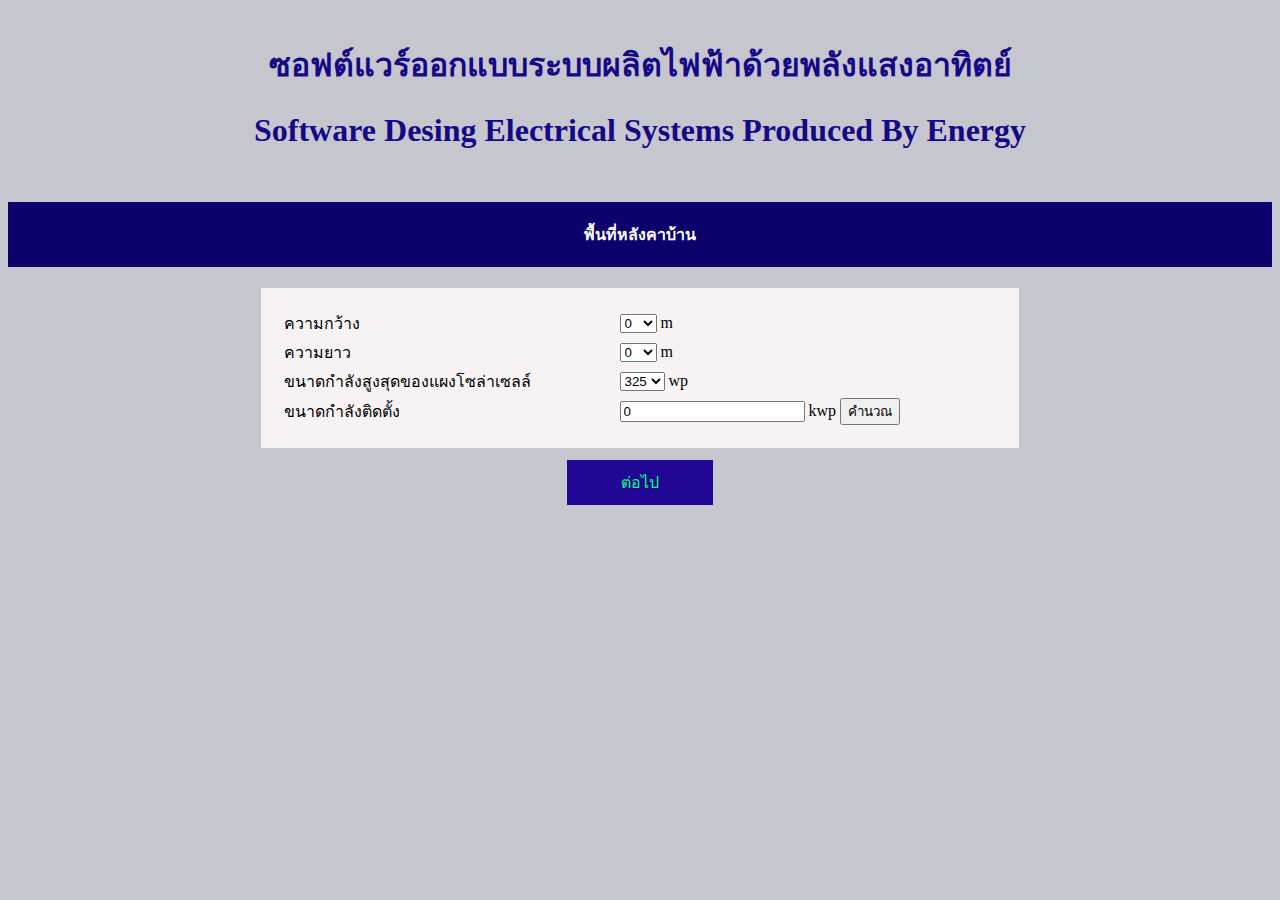
<file: area.html>
<!DOCTYPE html>
<!--[if lt IE 7]>      <html class="no-js lt-ie9 lt-ie8 lt-ie7"> <![endif]-->
<!--[if IE 7]>         <html class="no-js lt-ie9 lt-ie8"> <![endif]-->
<!--[if IE 8]>         <html class="no-js lt-ie9"> <![endif]-->
<!--[if gt IE 8]>      <html class="no-js"> <!--<![endif]-->
<html>

<head>
    <meta charset="utf-8">
    <meta http-equiv="X-UA-Compatible" content="IE=edge">
    <title>AREA</title>
    <meta name="description" content="">
    <meta name="viewport" content="width=device-width, initial-scale=1">
    
    <link rel="stylesheet" href="../areastyle.css">
    


</head>

<body>
    <center>

        <div >
            <a  href="./index.html"><h1 >ซอฟต์แวร์ออกแบบระบบผลิตไฟฟ้าด้วยพลังแสงอาทิตย์</h1>
                <h1>Software Desing Electrical Systems Produced By Energy</h1></a> 

        </div>
        <h4>พื้นที่หลังคาบ้าน</h4>
        <table>
            <center>

                <tr>
                    <td>
                        ความกว้าง
                    </td>
                    <td>
                        <form action="">
                            <select name="Number" id="wide">
                                <option value="0">0</option>
                                <option value="1">1</option>
                                <option value="2">2</option>
                                <option value="3">3</option>
                                <option value="4">4</option>
                                <option value="5">5</option>
                                <option value="6">6</option>
                                <option value="7">7</option>
                                <option value="8">8</option>
                                <option value="9">9</option>
                                <option value="10">10</option>

                            </select> m
                        </form>
                    </td>

                </tr>

                <tr>
                    <td>
                        ความยาว
                    </td>
                    <td>
                        <form action="">
                            <select name="Number" id="long">
                                <option value="0">0</option>
                                <option value="1">1</option>
                                <option value="2">2</option>
                                <option value="3">3</option>
                                <option value="4">4</option>
                                <option value="5">5</option>
                                <option value="6">6</option>
                                <option value="7">7</option>
                                <option value="8">8</option>
                                <option value="9">9</option>
                                <option value="10">10</option>

                            </select> m
                        </form>
                    </td>

                </tr>
                <tr>
                    <td>
                        ขนาดกำลังสูงสุดของแผงโซล่าเซลล์
                    </td>
                    <td>
                        <form action="">
                            <select name="Number" id="wp">
                                <option value="325">325</option>
                                <option value="330">330</option>
                                <option value="335">335</option>
                                <option value="340">340</option>
                                <option value="350">350</option>
                                <option value="370">370</option>
                                <option value="400">400</option>
                                <option value="420">420</option>
                                <option value="440">440</option>


                            </select> wp
                        </form>
                    </td>

                </tr>
                <tr>
                    <td>
                        ขนาดกำลังติดตั้ง
                    </td>
                    <td>
                        <input type="text" id="sum" value="0"readonly="readonly" /> kwp
                        
                        <button type="button" id="bt1" onclick="calcArea()">คำนวณ</button>
                                            
                    
                    </td>
                </tr>
                <div id="testcal">
                </div>




            </center>
        </table>

         <a  class="sss" href="./energy.html" >ต่อไป</a>
</body>

</html>
</file>
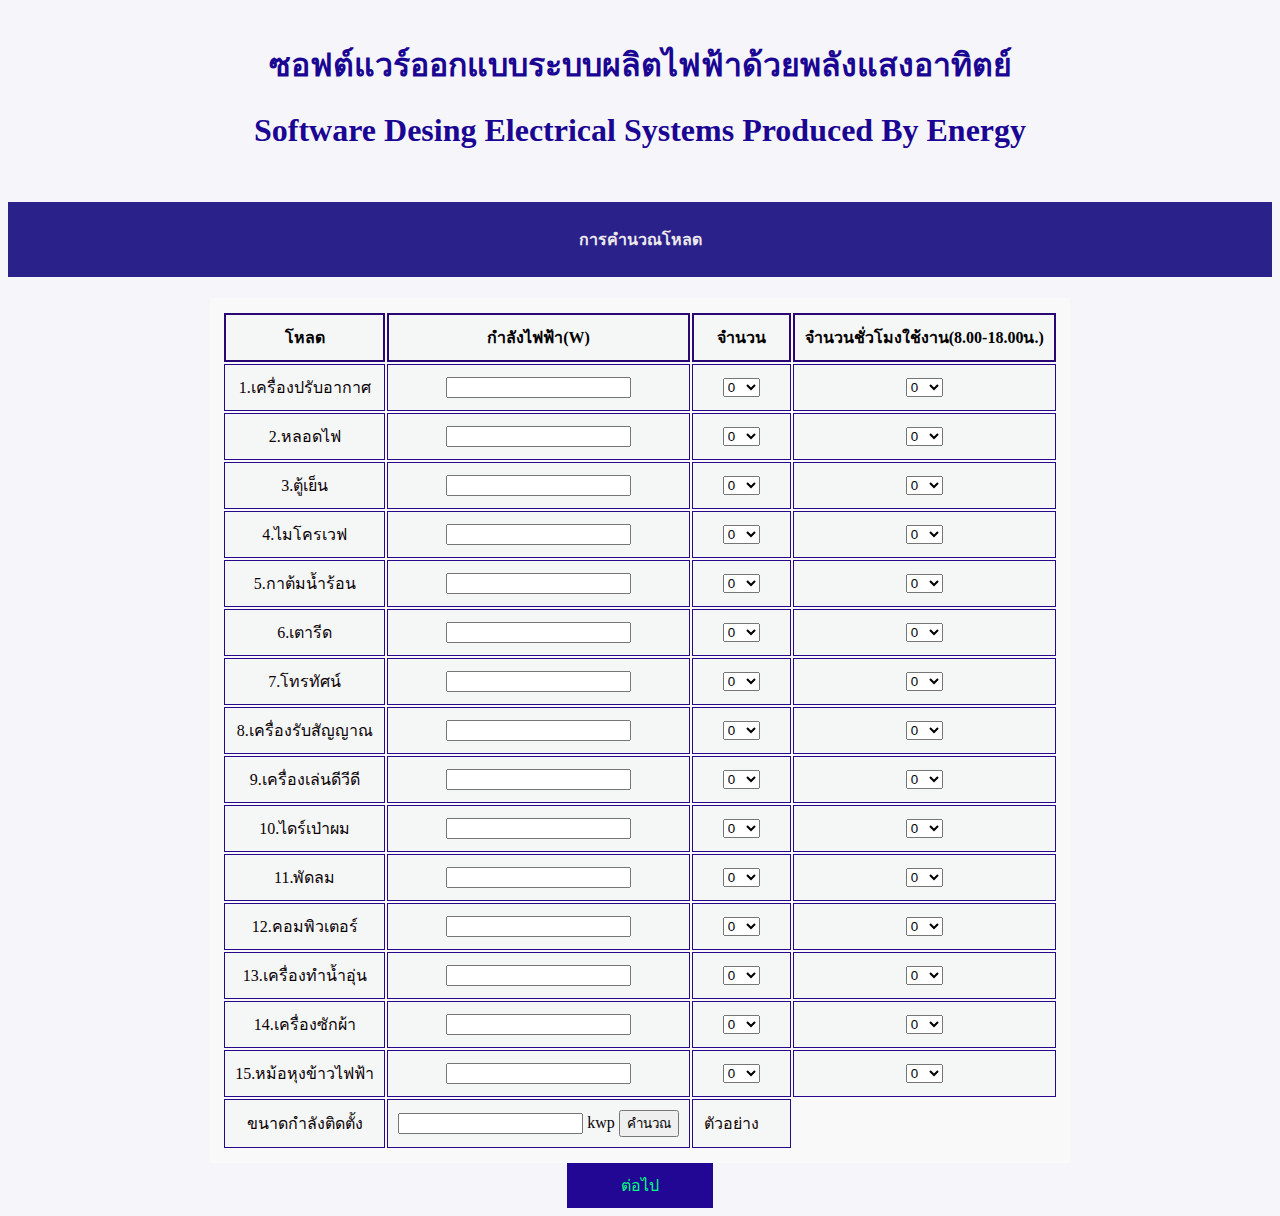
<file: load.html>
<!DOCTYPE html>
<!--[if lt IE 7]>      <html class="no-js lt-ie9 lt-ie8 lt-ie7"> <![endif]-->
<!--[if IE 7]>         <html class="no-js lt-ie9 lt-ie8"> <![endif]-->
<!--[if IE 8]>         <html class="no-js lt-ie9"> <![endif]-->
<!--[if gt IE 8]>      <html class="no-js"> <!--<![endif]-->
<html>
    <head>
        <meta charset="utf-8">
        <meta http-equiv="X-UA-Compatible" content="IE=edge">
        <title>LOAD</title>
        <meta name="description" content="">
        <meta name="viewport" content="width=device-width, initial-scale=1">
         <script src="./cal.js"  defer></script>
         <link rel="stylesheet"  href="../style.css">
         <script src="https://ajax.googleapis.com/ajax/libs/jquery/3.1.0/jquery.min.js"></script>
    </head>
         
    </head>
    <body>
        <center>
            <div > 
              <a  href="./index.html"><h1 >ซอฟต์แวร์ออกแบบระบบผลิตไฟฟ้าด้วยพลังแสงอาทิตย์</h1>
                <h1>Software Desing Electrical Systems Produced By Energy</h1></a> 
                  
                 
             </div>
            
        <h4 class="load3"> การคำนวณโหลด</h4>
        <table> 
            <th>โหลด</th>      <th>กำลังไฟฟ้า(W)</th>       <th>จำนวน</th>    <th>จำนวนชั่วโมงใช้งาน(8.00-18.00น.)   </th> 
                <tr>
                    <td>
                        1.เครื่องปรับอากาศ
                    </td>
                    <td>
                        <input type="text" id="num1"/>
                    </td>
                        <td>
                            <form action="">
                                <select name="Number" id="aircon">
                                    <option value="0">0</option>
                                    <option value="1">1</option>
                                    <option value="2">2</option>
                                    <option value="3">3</option>
                                    <option value="4">4</option>
                                    <option value="5">5</option>
                                    <option value="6">6</option>
                                    <option value="7">7</option>
                                    <option value="8">8</option>
                                    <option value="9">9</option>
                                    <option value="10">10</option>
                        
                                </select>
                            </form>          
                            
                          
                        </td>                  
                    <td>
                        <form action="">
                            <select name="Number" id="airhr">
                                <option value="0">0</option>
                                <option value="1">1</option>
                                <option value="2">2</option>
                                <option value="3">3</option>
                                <option value="4">4</option>
                                <option value="5">5</option>
                                <option value="6">6</option>
                                <option value="7">7</option>
                                <option value="8">8</option>
                                <option value="9">9</option>
                                <option value="10">10</option>
                    
                            </select>
                        </form>    
                                    
                </td>
             
                </tr> 
                
                <tr>
                    <td>
                        2.หลอดไฟ
                    </td>
                    <td>
                        <input type="text" id="num2"/>
                    </td>
                    <td>
                        <form action="">
                            <select name="Number" id="light">
                                <option value="0">0</option>
                                <option value="1">1</option>
                                <option value="2">2</option>
                                <option value="3">3</option>
                                <option value="4">4</option>
                                <option value="5">5</option>
                                <option value="6">6</option>
                                <option value="7">7</option>
                                <option value="8">8</option>
                                <option value="9">9</option>
                                <option value="10">10</option>
                    
                            </select>
                        </form>                
                </td>
                <td>
                    <form action="">
                        <select name="Number" id="lighthr">
                            <option value="0">0</option>
                            <option value="1">1</option>
                            <option value="2">2</option>
                            <option value="3">3</option>
                            <option value="4">4</option>
                            <option value="5">5</option>
                            <option value="6">6</option>
                            <option value="7">7</option>
                            <option value="8">8</option>
                            <option value="9">9</option>
                            <option value="10">10</option>
                
                        </select>
                    </form>                
            </td>
         
            </tr>
                </tr>
                <tr>
                    <td>
                        3.ตู้เย็น
                    </td>
                    <td>
                        <input type="text" id="num3"/>
                    </td>
                    <td>
                        <form action="" >
                            <select name="Number" id="lef"> 
                                <option value="0">0</option>
                                <option value="1">1</option>
                                <option value="2">2</option>
                                <option value="3">3</option>
                                <option value="4">4</option>
                                <option value="5">5</option>
                                <option value="6">6</option>
                                <option value="7">7</option>
                                <option value="8">8</option>
                                <option value="9">9</option>
                                <option value="10">10</option>
                    
                            </select>
                        </form>                
                </td>
                <td>
                    <form action="">
                        <select name="Number" id="lefhr">
                            <option value="0">0</option>
                            <option value="1">1</option>
                            <option value="2">2</option>
                            <option value="3">3</option>
                            <option value="4">4</option>
                            <option value="5">5</option>
                            <option value="6">6</option>
                            <option value="7">7</option>
                            <option value="8">8</option>
                            <option value="9">9</option>
                            <option value="10">10</option>
                
                        </select>
                    </form>                
            </td>
            </tr>
                </tr>
                <tr>
                    <td>
                        4.ไมโครเวฟ
                    </td>
                    <td>
                        <input type="text" id="num4"/>
                    </td>
                    <td>
                        <form action="">
                            <select name="Number" id="microwave">
                                <option value="0">0</option>
                                <option value="1">1</option>
                                <option value="2">2</option>
                                <option value="3">3</option>
                                <option value="4">4</option>
                                <option value="5">5</option>
                                <option value="6">6</option>
                                <option value="7">7</option>
                                <option value="8">8</option>
                                <option value="9">9</option>
                                <option value="10">10</option>
                    
                            </select>
                        </form>                
                </td>
                <td>
                    <form action="">
                        <select name="Number" id="microwavehr"> 
                            <option value="0">0</option>
                            <option value="1">1</option>
                            <option value="2">2</option>
                            <option value="3">3</option>
                            <option value="4">4</option>
                            <option value="5">5</option>
                            <option value="6">6</option>
                            <option value="7">7</option>
                            <option value="8">8</option>
                            <option value="9">9</option>
                            <option value="10">10</option>
                
                        </select>
                    </form>                
            </td>
                </tr>
                <tr>
                    <td>
                        5.กาต้มน้ำร้อน
                    </td>
                    <td>
                        <input type="text" id="num5"/>
                    </td>
                    <td>
                        <form action="">
                            <select name="Number" id="kettle">
                                <option value="0">0</option>
                                <option value="1">1</option>
                                <option value="2">2</option>
                                <option value="3">3</option>
                                <option value="4">4</option>
                                <option value="5">5</option>
                                <option value="6">6</option>
                                <option value="7">7</option>
                                <option value="8">8</option>
                                <option value="9">9</option>
                                <option value="10">10</option>
                    
                            </select>
                        </form>                
                </td>
               
                <td>
                    <form action="">
                        <select name="Number" id=kettlehr>
                            <option value="0">0</option>
                            <option value="1">1</option>
                            <option value="2">2</option>
                            <option value="3">3</option>
                            <option value="4">4</option>
                            <option value="5">5</option>
                            <option value="6">6</option>
                            <option value="7">7</option>
                            <option value="8">8</option>
                            <option value="9">9</option>
                            <option value="10">10</option>
                
                        </select>
                    </form>                
            </td>
                </tr>
                <tr>
                    <td>
                        6.เตารีด
                    </td>
                    <td>
                        <input type="text" id="num6"/>
                    </td>
                    <td>
                        <form action="">
                            <select name="Number" id="iron">
                                <option value="0">0</option>
                                <option value="1">1</option>
                                <option value="2">2</option>
                                <option value="3">3</option>
                                <option value="4">4</option>
                                <option value="5">5</option>
                                <option value="6">6</option>
                                <option value="7">7</option>
                                <option value="8">8</option>
                                <option value="9">9</option>
                                <option value="10">10</option>
                    
                            </select>
                        </form>                
                </td>
                <td>
                    <form action="">
                        <select name="Number" id="ironhr">
                            <option value="0">0</option>
                            <option value="1">1</option>
                            <option value="2">2</option>
                            <option value="3">3</option>
                            <option value="4">4</option>
                            <option value="5">5</option>
                            <option value="6">6</option>
                            <option value="7">7</option>
                            <option value="8">8</option>
                            <option value="9">9</option>
                            <option value="10">10</option>
                
                        </select>
                    </form>                
            </td>
                </tr>
                <tr>
                    <td>
                        7.โทรทัศน์
                    </td>
                    <td>
                        <input type="text" id="num7"/>
                    </td>
                    <td>
                        <form action="">
                            <select name="Number" id="tele">
                                <option value="0">0</option>
                                <option value="1">1</option>
                                <option value="2">2</option>
                                <option value="3">3</option>
                                <option value="4">4</option>
                                <option value="5">5</option>
                                <option value="6">6</option>
                                <option value="7">7</option>
                                <option value="8">8</option>
                                <option value="9">9</option>
                                <option value="10">10</option>
                    
                            </select>
                        </form>                
                </td>
                <td>
                    <form action="">
                        <select name="Number" id="telehr">
                            <option value="0">0</option>
                            <option value="1">1</option>
                            <option value="2">2</option>
                            <option value="3">3</option>
                            <option value="4">4</option>
                            <option value="5">5</option>
                            <option value="6">6</option>
                            <option value="7">7</option>
                            <option value="8">8</option>
                            <option value="9">9</option>
                            <option value="10">10</option>
                
                        </select>
                    </form>                
            </td>

                </tr>
                <tr>
                    <td>
                        8.เครื่องรับสัญญาณ
                    </td>
                    <td>
                        <input type="text" id="num8"/>
                    </td>
                    <td>
                        <form action="">
                            <select name="Number" id="receiver">
                                <option value="0">0</option>
                                <option value="1">1</option>
                                <option value="2">2</option>
                                <option value="3">3</option>
                                <option value="4">4</option>
                                <option value="5">5</option>
                                <option value="6">6</option>
                                <option value="7">7</option>
                                <option value="8">8</option>
                                <option value="9">9</option>
                                <option value="10">10</option>
                    
                            </select>
                        </form>                
                </td>
                <td>
                    <form action="">
                        <select name="Number" id="receiverhr">
                            <option value="0">0</option>
                            <option value="1">1</option>
                            <option value="2">2</option>
                            <option value="3">3</option>
                            <option value="4">4</option>
                            <option value="5">5</option>
                            <option value="6">6</option>
                            <option value="7">7</option>
                            <option value="8">8</option>
                            <option value="9">9</option>
                            <option value="10">10</option>
                
                        </select>
                    </form>                
            </td>
                </tr>
                <tr>
                    <td>
                        9.เครื่องเล่นดีวีดี
                    </td>
                    <td>
                        <input type="text" id="num9"/>
                    </td>
                    <td>
                        <form action="">
                            <select name="Number" id="dvd">
                                <option value="0">0</option>
                                <option value="1">1</option>
                                <option value="2">2</option>
                                <option value="3">3</option>
                                <option value="4">4</option>
                                <option value="5">5</option>
                                <option value="6">6</option>
                                <option value="7">7</option>
                                <option value="8">8</option>
                                <option value="9">9</option>
                                <option value="10">10</option>
                    
                            </select>
                        </form>                
                </td>
                <td>
                    <form action="">
                        <select name="Number" id="dvdhr">
                            <option value="0">0</option>
                            <option value="1">1</option>
                            <option value="2">2</option>
                            <option value="3">3</option>
                            <option value="4">4</option>
                            <option value="5">5</option>
                            <option value="6">6</option>
                            <option value="7">7</option>
                            <option value="8">8</option>
                            <option value="9">9</option>
                            <option value="10">10</option>
                
                        </select>
                    </form>                
            </td>
                </tr>
                <tr>
                    <td>
                        10.ไดร์เป่าผม
                    </td>
                    
                    <td>
                        <input type="text" id="num10"/>
                    </td>
                    <td>
                        <form action="">
                            <select name="Number" id="dai"> 
                                <option value="0">0</option>
                                <option value="1">1</option>
                                <option value="2">2</option>
                                <option value="3">3</option>
                                <option value="4">4</option>
                                <option value="5">5</option>
                                <option value="6">6</option>
                                <option value="7">7</option>
                                <option value="8">8</option>
                                <option value="9">9</option>
                                <option value="10">10</option>
                    
                            </select>
                        </form>                
                </td>
                <td>
                    <form action="">
                        <select name="Number" id="daihr">
                            <option value="0">0</option>
                            <option value="1">1</option>
                            <option value="2">2</option>
                            <option value="3">3</option>
                            <option value="4">4</option>
                            <option value="5">5</option>
                            <option value="6">6</option>
                            <option value="7">7</option>
                            <option value="8">8</option>
                            <option value="9">9</option>
                            <option value="10">10</option>
                
                        </select>
                    </form>                
            </td>
                </tr>
                <tr>
                    <td>
                        11.พัดลม
                    </td>
                    
                    <td>
                        <input type="text" id="num11"/>
                    </td>
                    <td>
                        <form action="">
                            <select name="Number" id="fan"> 
                                <option value="0">0</option>
                                <option value="1">1</option>
                                <option value="2">2</option>
                                <option value="3">3</option>
                                <option value="4">4</option>
                                <option value="5">5</option>
                                <option value="6">6</option>
                                <option value="7">7</option>
                                <option value="8">8</option>
                                <option value="9">9</option>
                                <option value="10">10</option>
                    
                            </select>
                        </form>                
                </td>
                <td>
                    <form action="">
                        <select name="Number" id="fanhr">
                            <option value="0">0</option>
                            <option value="1">1</option>
                            <option value="2">2</option>
                            <option value="3">3</option>
                            <option value="4">4</option>
                            <option value="5">5</option>
                            <option value="6">6</option>
                            <option value="7">7</option>
                            <option value="8">8</option>
                            <option value="9">9</option>
                            <option value="10">10</option>
                
                        </select>
                    </form>                
            </td>
                </tr>
                <tr>
                    <td>
                        12.คอมพิวเตอร์
                    </td>
                    <td>
                        <input type="text" id="num12"/>
                    </td>
                    <td>
                        <form action="">
                            <select name="Number" id="computer">
                                <option value="0">0</option>
                                <option value="1">1</option>
                                <option value="2">2</option>
                                <option value="3">3</option>
                                <option value="4">4</option>
                                <option value="5">5</option>
                                <option value="6">6</option>
                                <option value="7">7</option>
                                <option value="8">8</option>
                                <option value="9">9</option>
                                <option value="10">10</option>
                    
                            </select>
                        </form>                
                </td>
                <td>
                    <form action="">
                        <select name="Number" id="computerhr">
                            <option value="0">0</option>
                            <option value="1">1</option>
                            <option value="2">2</option>
                            <option value="3">3</option>
                            <option value="4">4</option>
                            <option value="5">5</option>
                            <option value="6">6</option>
                            <option value="7">7</option>
                            <option value="8">8</option>
                            <option value="9">9</option>
                            <option value="10">10</option>
                
                        </select>
                    </form>                
            </td>
                </tr>
                <tr>
                    <td>
                        13.เครื่องทำน้ำอุ่น
                    </td>
                    <td>
                        <input type="text" id="num13"/>
                    </td>
                    <td>
                        <form action="">
                            <select name="Number" id="heater"> 
                                <option value="0">0</option>
                                <option value="1">1</option>
                                <option value="2">2</option>
                                <option value="3">3</option>
                                <option value="4">4</option>
                                <option value="5">5</option>
                                <option value="6">6</option>
                                <option value="7">7</option>
                                <option value="8">8</option>
                                <option value="9">9</option>
                                <option value="10">10</option>
                    
                            </select>
                        </form>                
                </td>
                <td>
                    <form action="">
                        <select name="Number" id="heaterhr">
                            <option value="0">0</option>
                            <option value="1">1</option>
                            <option value="2">2</option>
                            <option value="3">3</option>
                            <option value="4">4</option>
                            <option value="5">5</option>
                            <option value="6">6</option>
                            <option value="7">7</option>
                            <option value="8">8</option>
                            <option value="9">9</option>
                            <option value="10">10</option>
                
                        </select>
                    </form>                
            </td>
                </tr>
                <tr>
                    <td>
                        14.เครื่องซักผ้า
                    </td>
                    <td>
                        <input type="text" id="num14"/>
                    </td>
                    <td>
                        <form action="">
                            <select name="Number" id="washing">
                                <option value="0">0</option>
                                <option value="1">1</option>
                                <option value="2">2</option>
                                <option value="3">3</option>
                                <option value="4">4</option>
                                <option value="5">5</option>
                                <option value="6">6</option>
                                <option value="7">7</option>
                                <option value="8">8</option>
                                <option value="9">9</option>
                                <option value="10">10</option>
                    
                            </select>
                        </form>                
                </td>
                <td>
                    <form action="">
                        <select name="Number" id="washinghr">
                            <option value="0">0</option>
                            <option value="1">1</option>
                            <option value="2">2</option>
                            <option value="3">3</option>
                            <option value="4">4</option>
                            <option value="5">5</option>
                            <option value="6">6</option>
                            <option value="7">7</option>
                            <option value="8">8</option>
                            <option value="9">9</option>
                            <option value="10">10</option>
                
                        </select>
                    </form>                
            </td>
                </tr>
                <tr>
                    <td>
                        15.หม้อหุงข้าวไฟฟ้า
                    </td>
                    <td>
                        <input type="text" id="num15"/>
                    </td>
                    <td>
                        <form action="">
                            <select name="Number" id="rice" >
                                <option value="0">0</option>
                                <option value="1">1</option>
                                <option value="2">2</option>
                                <option value="3">3</option>
                                <option value="4">4</option>
                                <option value="5">5</option>
                                <option value="6">6</option>
                                <option value="7">7</option>
                                <option value="8">8</option>
                                <option value="9">9</option>
                                <option value="10">10</option>
                    
                            </select>
                        </form>                
                </td>
                <td>
                    <form action="">
                        <select name="Number" id="ricehr">
                            <option value="0">0</option>
                            <option value="1">1</option>
                            <option value="2">2</option>
                            <option value="3">3</option>
                            <option value="4">4</option>
                            <option value="5">5</option>
                            <option value="6">6</option>
                            <option value="7">7</option>
                            <option value="8">8</option>
                            <option value="9">9</option>
                            <option value="10">10</option>
                
                        </select>
                    </form>                
                </td>
  
            <tr>
                    <td>
                        ขนาดกำลังติดตั้ง	
                    </td>
                <td>
                <input type="text" id="sum" readonly="readonly"/> kwp
                <input type="button" value="คำนวณ" onclick="calc()"/>
               
                
            </td>
            
            <td>
                <a class="img" href="./img.html" >ตัวอย่าง</a>
            </td>  
                
    </center> </table>

   <a  class="sss" href="./energy.html" >ต่อไป</a>
    </body>
    
</html>
</file>
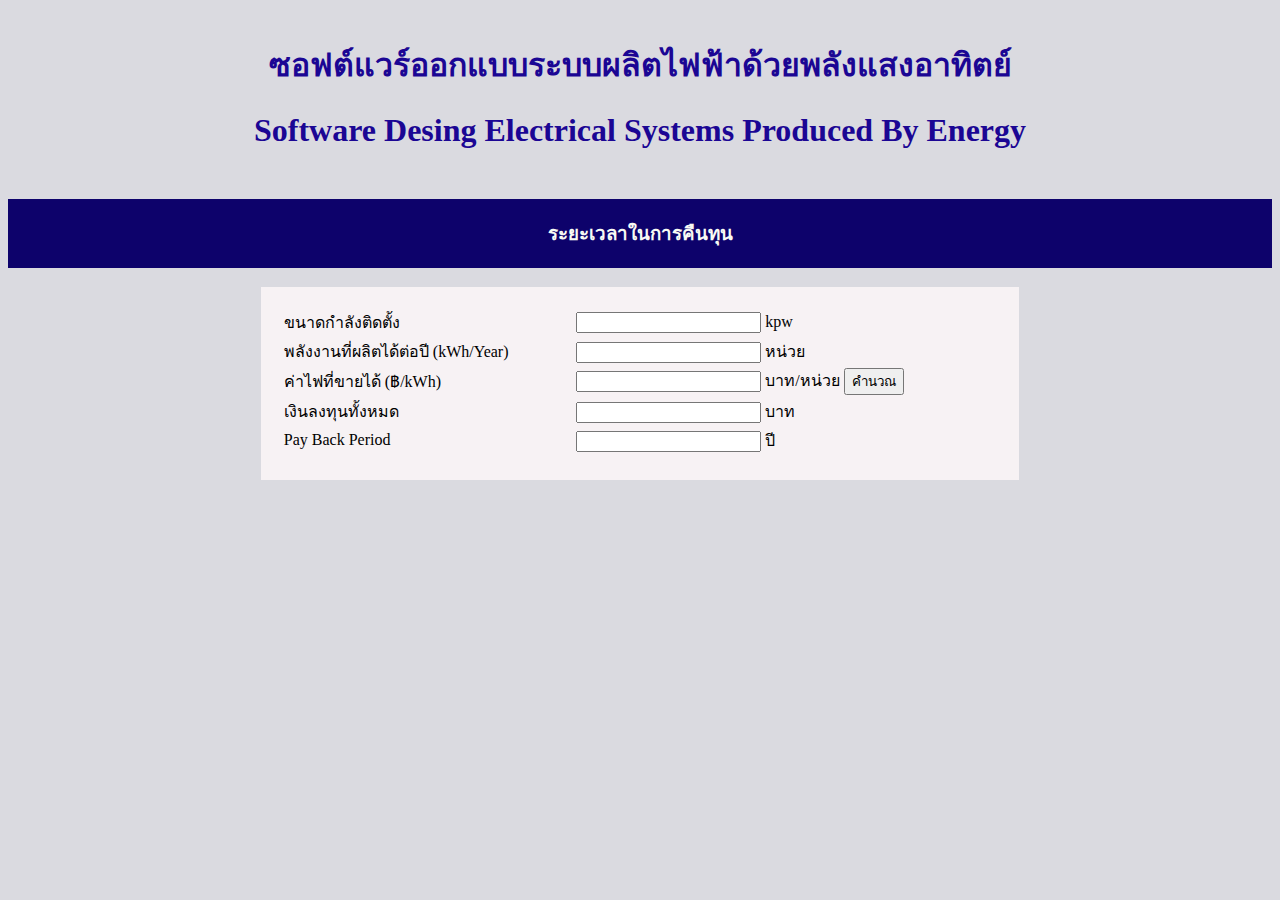
<file: pay-back-.period.html>
<!DOCTYPE html>
<!--[if lt IE 7]>      <html class="no-js lt-ie9 lt-ie8 lt-ie7"> <![endif]-->
<!--[if IE 7]>         <html class="no-js lt-ie9 lt-ie8"> <![endif]-->
<!--[if IE 8]>         <html class="no-js lt-ie9"> <![endif]-->
<!--[if gt IE 8]>      <html class="no-js"> <![endif]-->
<html>
    <head>
        <meta charset="utf-8">
        <meta http-equiv="X-UA-Compatible" content="IE=edge">
        <title>PAY-BACK-PERIOD</title>
        <meta name="description" content="">
        <meta name="viewport" content="width=device-width, initial-scale=1">
        <link rel="stylesheet" href="../paystyle.css">
        <script src="./energy.js" defer></script>
     
       
    </head>
    <body>
        <center>
            <div >
            </div>
            <a  href="./index.html"><h1 >ซอฟต์แวร์ออกแบบระบบผลิตไฟฟ้าด้วยพลังแสงอาทิตย์</h1>
                <h1>Software Desing Electrical Systems Produced By Energy</h1>
            </a>     
            </div>
            <h3 class="pay">ระยะเวลาในการคืนทุน</h3>
            <table> 
                <center>  
                    
                    <tr>
                        <td>
                           ขนาดกำลังติดตั้ง
                        </td>
                        <td>
                            <input type="text" id="num1"/>  kpw
                            <script>
                                document.getElementById('num1').value = localStorage.getItem("area");
                            </script>
                        </td>
                        
                    </tr>
    
                    <tr>
                        <td>
                            พลังงานที่ผลิตได้ต่อปี (kWh/Year)
                        </td>
                        <td>
                            <input type="text" id="num2"/>  หน่วย
                            <script>
                            document.getElementById('num2').value = localStorage.getItem("energyofyear");
                            </script>
                        </td>
                        
                    </tr>
                    <tr>
                        <td>
                            ค่าไฟที่ขายได้ (฿/kWh)
                        </td>
                        <td>
                            <input type="text" id="num3"/>  บาท/หน่วย 
                            <input type="button" value="คำนวณ" onclick="calc()" />
                         
                        </td>
                        
                    </tr>
                    <tr>
                        <td>
                            เงินลงทุนทั้งหมด
                         </td>
                         <td>
                             <input type="text" id="sum1" readonly="readonly" /> บาท
                              
                         </td>
                    </tr>
                    <tr>
                         <td>
                       Pay Back Period
                    </td>
                   <td>
                    <input type="text" id="sum2" readonly="readonly" />    ปี
                   </td>
                    </tr>
                    <tr>
                        <td>
                            
                              <script>
                                     function calc()
                                     {
                              let num1 = Number(document.querySelector("#num1").value);
                              let num2 = Number(document.querySelector("#num2").value);
                              let num3 = Number(document.querySelector("#num3").value);
                              let total = [(num1*70*1000).toFixed(2)];
                              document.getElementById("sum1").value = total;
                              let total1 = [(total/(num3*num2)).toFixed(2)];
                              document.getElementById("sum2").value = total1;          
                              console.log(" pay back " + total1[0]+" and "+total[1]);
                                     } 
                                       
                                 </script> 
                         </td>
                    </tr> 
        
                  
                   
                        
                      
        </center> </table>
         
          
      
    </body>
</html>
</file>
<file: areastyle.css>
a{
    color: rgb(21, 9, 134);
   
    padding: 10px;
    text-align: center;
    text-decoration: none;
    display: inline-block;
 

}
body{
    background-color: rgb(198, 198, 207);
}
h4{
    
    color: rgb(248, 250, 244);
    background: rgb(13, 2, 107);
    padding: 20px;
}
table{
    width: 60%;
    
    padding: 20px;
    background: rgb(247, 242, 244);
}
.sss{
    color: springgreen;
    background-color: rgb(33, 7, 148);
    padding: 10px;
    text-align: center;
    text-decoration: none;
    display: inline-block;
    width: 10%;
    margin: 1%;
}
</file>
<file: style.css>
body{
    background: rgb(246, 246, 250);
    
}
a{
    
    color: rgb(27, 6, 148);
    padding: 10px;
    text-align: center;
    text-decoration: none;
    display: inline-block;
  
}
tbody{
    width: 200px;
    background-color: rgb(252, 251, 249);
    border: 2px solid rgb(246, 245, 250);
    padding: 20px 200px;
}
 table {
    
    height: 200px;
    
    
    background: rgb(249, 249, 250);
    padding: 1%;
    text-align: center;
}


.load3{
    color: rgb(236, 233, 236);
    padding: 2%;
    background:  rgb(43, 33, 139);
   
}
img {
    
    height: 400px;
}
td{
    color: rgb(10, 0, 5); ;
    border: 1px solid rgb(40, 8, 138);
    padding: 10px;
    background: rgb(245, 247, 246);
    text-align: center;
}
th{
    border: 2px solid rgb(43, 6, 117);
  padding: 10px;   background: rgb(245, 247, 246);
   
    
    
}
.img{
    color:rgb(19, 2, 2);
    
    padding: 1px;
    text-align: center;
    margin-right: 20px;
    
}
.sss{
    color: springgreen;
    background-color: rgb(33, 7, 148);
    padding: 10px;
    text-align: center;
    text-decoration: none;
    display: inline-block;
    width: 10%;
}
</file>
<file: paystyle.css>
.div{
    color: rgb(230, 223, 223);
    background:  rgb(167, 4, 4);
    padding: 15px;
}

a{
    color: rgb(27, 6, 148);
    padding: 10px;
    text-align: center;
    text-decoration: none;
    display: inline-block;
    
}
body{
    background-color: rgb(218, 218, 224);
}
.pay{
    
    color: rgb(248, 250, 244);
    background: rgb(13, 2, 107);
    padding: 20px;
}
table{
    width: 60%;
    
    padding: 20px; 
    background: rgb(247, 242, 244);
}
</file>
